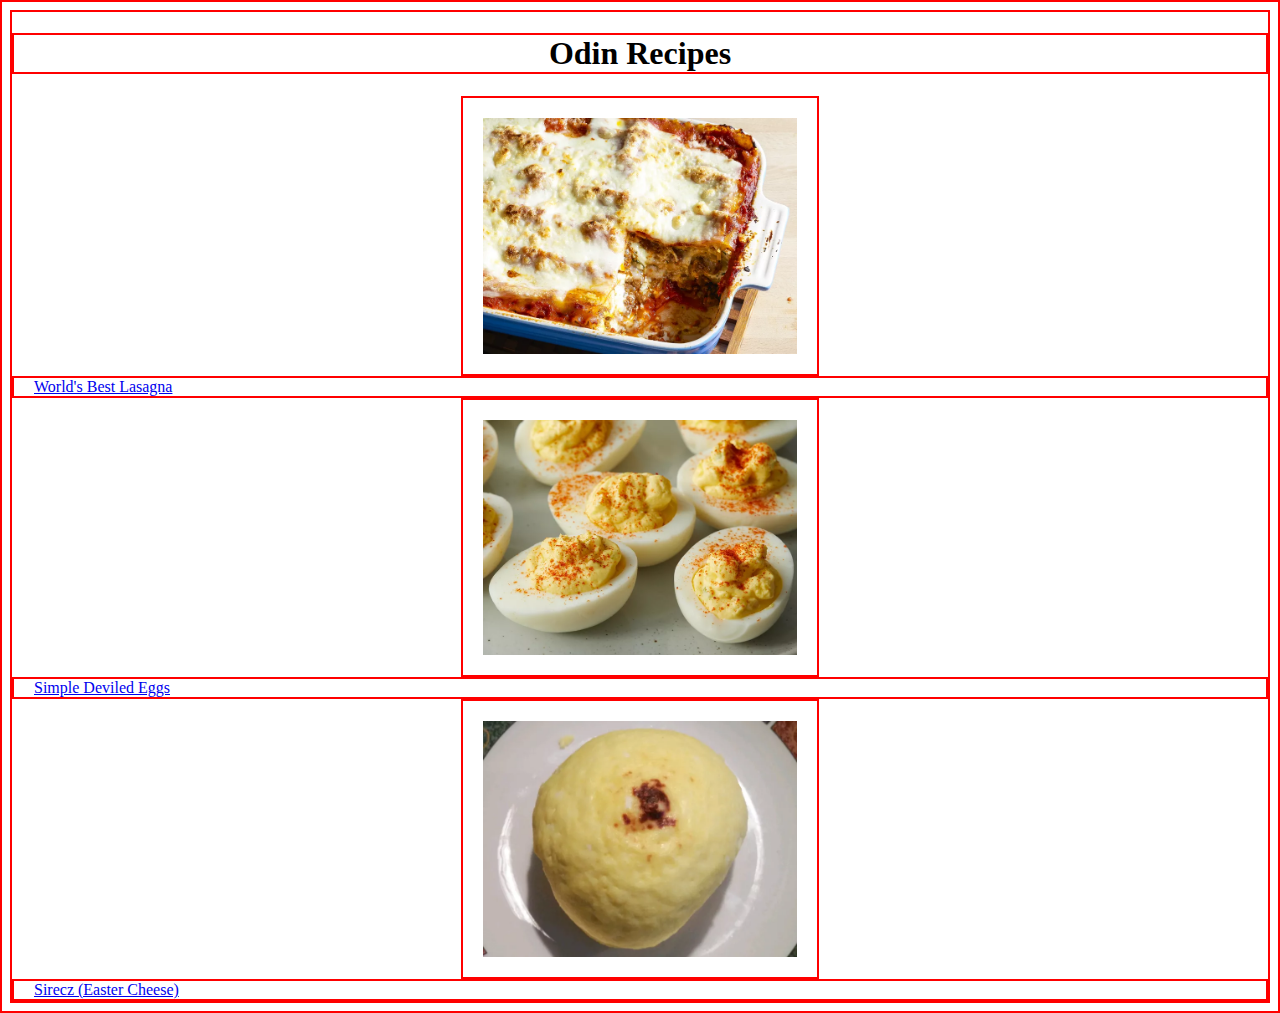
<file: index.html>
<!DOCTYPE html>
<html lang="en">
<head>
    <meta charset="UTF-8">
    <meta http-equiv="X-UA-Compatible" content="IE=edge">
    <meta name="viewport" content="width=device-width, initial-scale=1.0">
    <title>Recipes Project</title>
    <link rel="stylesheet" href="./styles.css">
</head>
<body>
    <h1>Odin Recipes</h1>
    <img class="lasagna thumbnail" src="./images/lasagna1"><a class="recipe" href="recipes/lasagna.html">World's Best Lasagna</a>
    <img class="deviled-eggs thumbnail" src="./images/deviled-eggs"><a class="recipe" href="recipes/deviled-eggs.html">Simple Deviled Eggs</a>
    <img class="sirecz thumbnail" src="./images/sirecz-easter-cheese"><a class="recipe" href="recipes/Sirecz.html">Sirecz (Easter Cheese)</a>
</body>
</html>
</file>
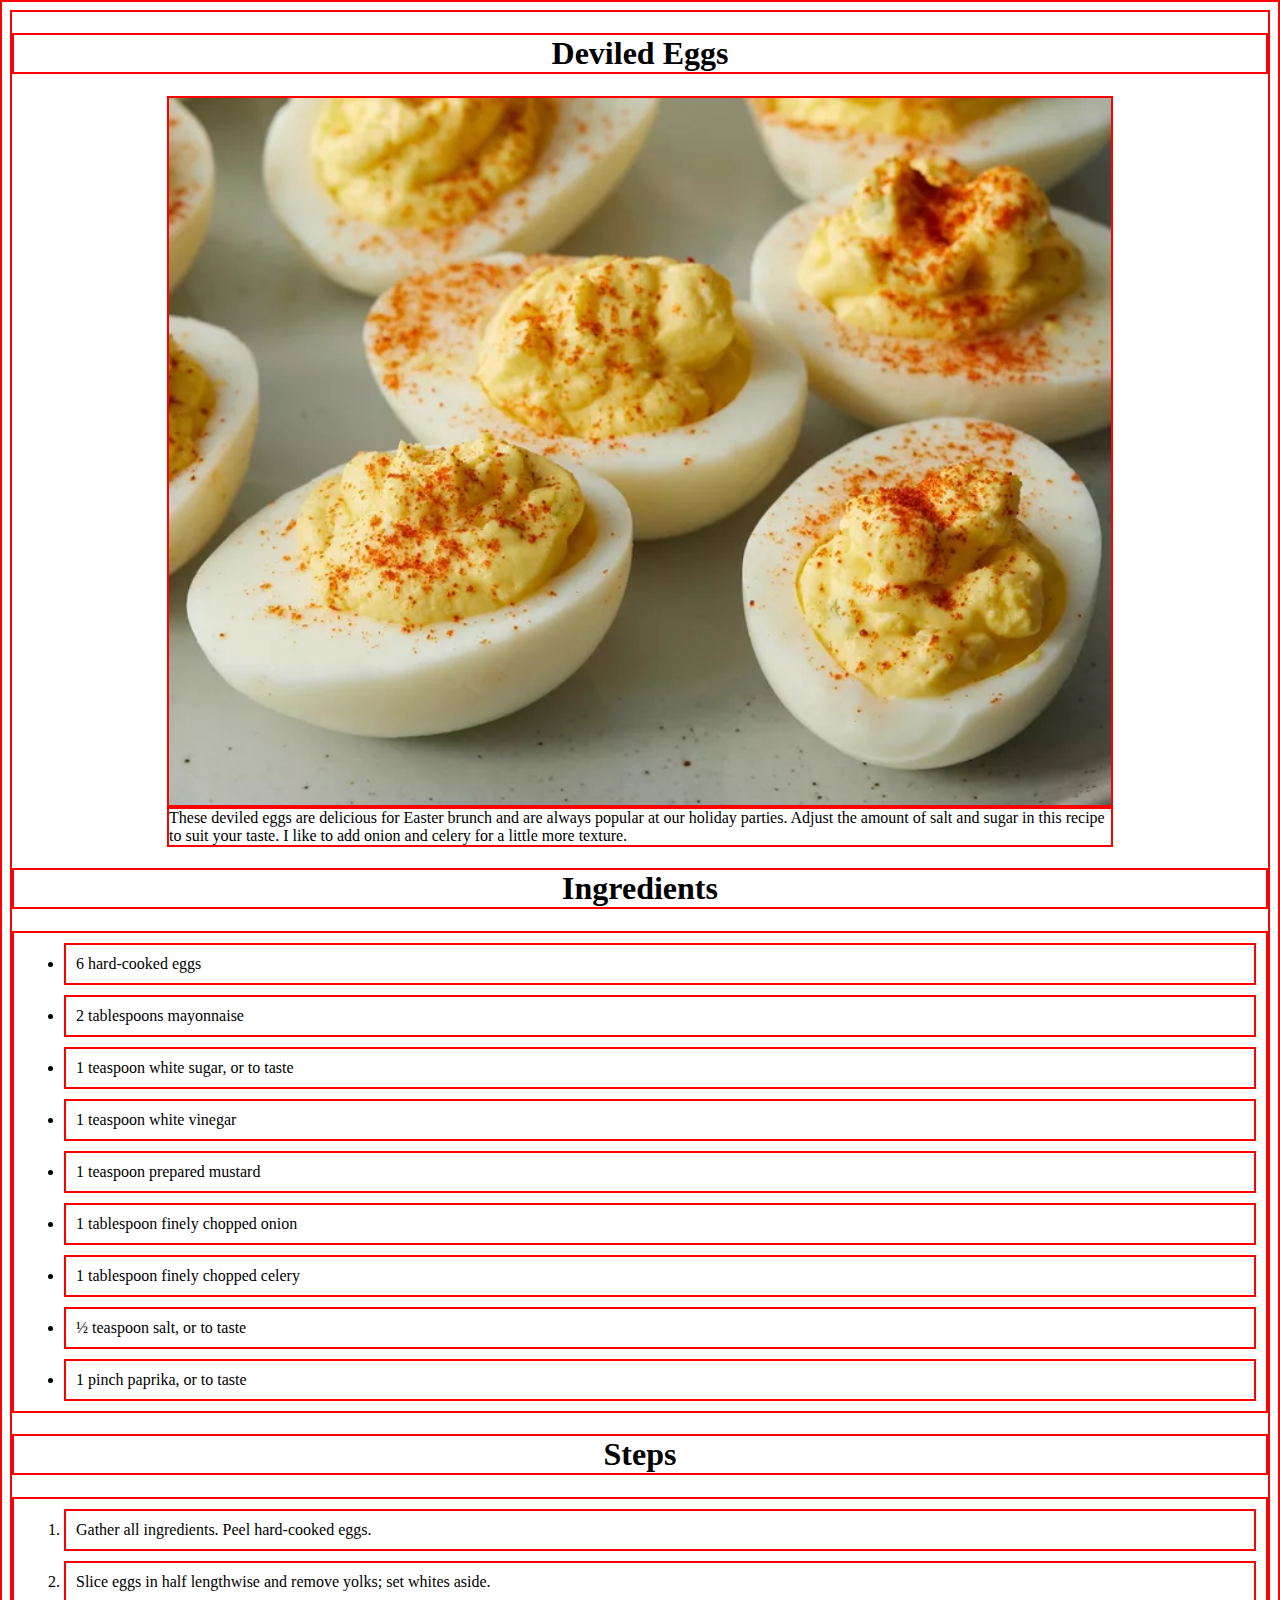
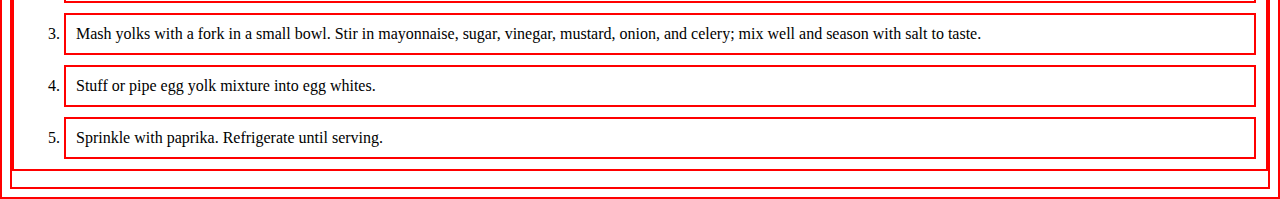
<file: recipes/deviled-eggs.html>
<!DOCTYPE html>
<html lang="en">
<head>
    <meta charset="UTF-8">
    <meta http-equiv="X-UA-Compatible" content="IE=edge">
    <meta name="viewport" content="width=device-width, initial-scale=1.0">
    <title>Deviled Eggs</title>
    <link rel="stylesheet" href="../styles.css">
</head>
<body>
    <h1>Deviled Eggs</h1>
    <img src="../images/deviled-eggs" alt="deviled eggs">
    <p>These deviled eggs are delicious for Easter brunch and are always popular at our holiday parties. Adjust the amount of salt and sugar in this recipe to suit your taste. I like to add onion and celery for a little more texture.</p>
    <h1>Ingredients</h1>
    <ul>
        <li>6 hard-cooked eggs</li>
        <li>2 tablespoons mayonnaise</li>
        <li>1 teaspoon white sugar, or to taste</li>
        <li>1 teaspoon white vinegar</li>
        <li>1 teaspoon prepared mustard</li>
        <li>1 tablespoon finely chopped onion</li>
        <li>1 tablespoon finely chopped celery</li>
        <li>½ teaspoon salt, or to taste</li>
        <li>1 pinch paprika, or to taste</li>
    </ul>
    <h1>Steps</h1>
    <ol>
        <li>Gather all ingredients. Peel hard-cooked eggs.</li>
        <li>Slice eggs in half lengthwise and remove yolks; set whites aside.</li>
        <li>Mash yolks with a fork in a small bowl. Stir in mayonnaise, sugar, vinegar, mustard, onion, and celery; mix well and season with salt to taste.</li>
        <li>Stuff or pipe egg yolk mixture into egg whites.</li>
        <li>Sprinkle with paprika. Refrigerate until serving.</li>
    </ol>
</body>
</html>
</file>
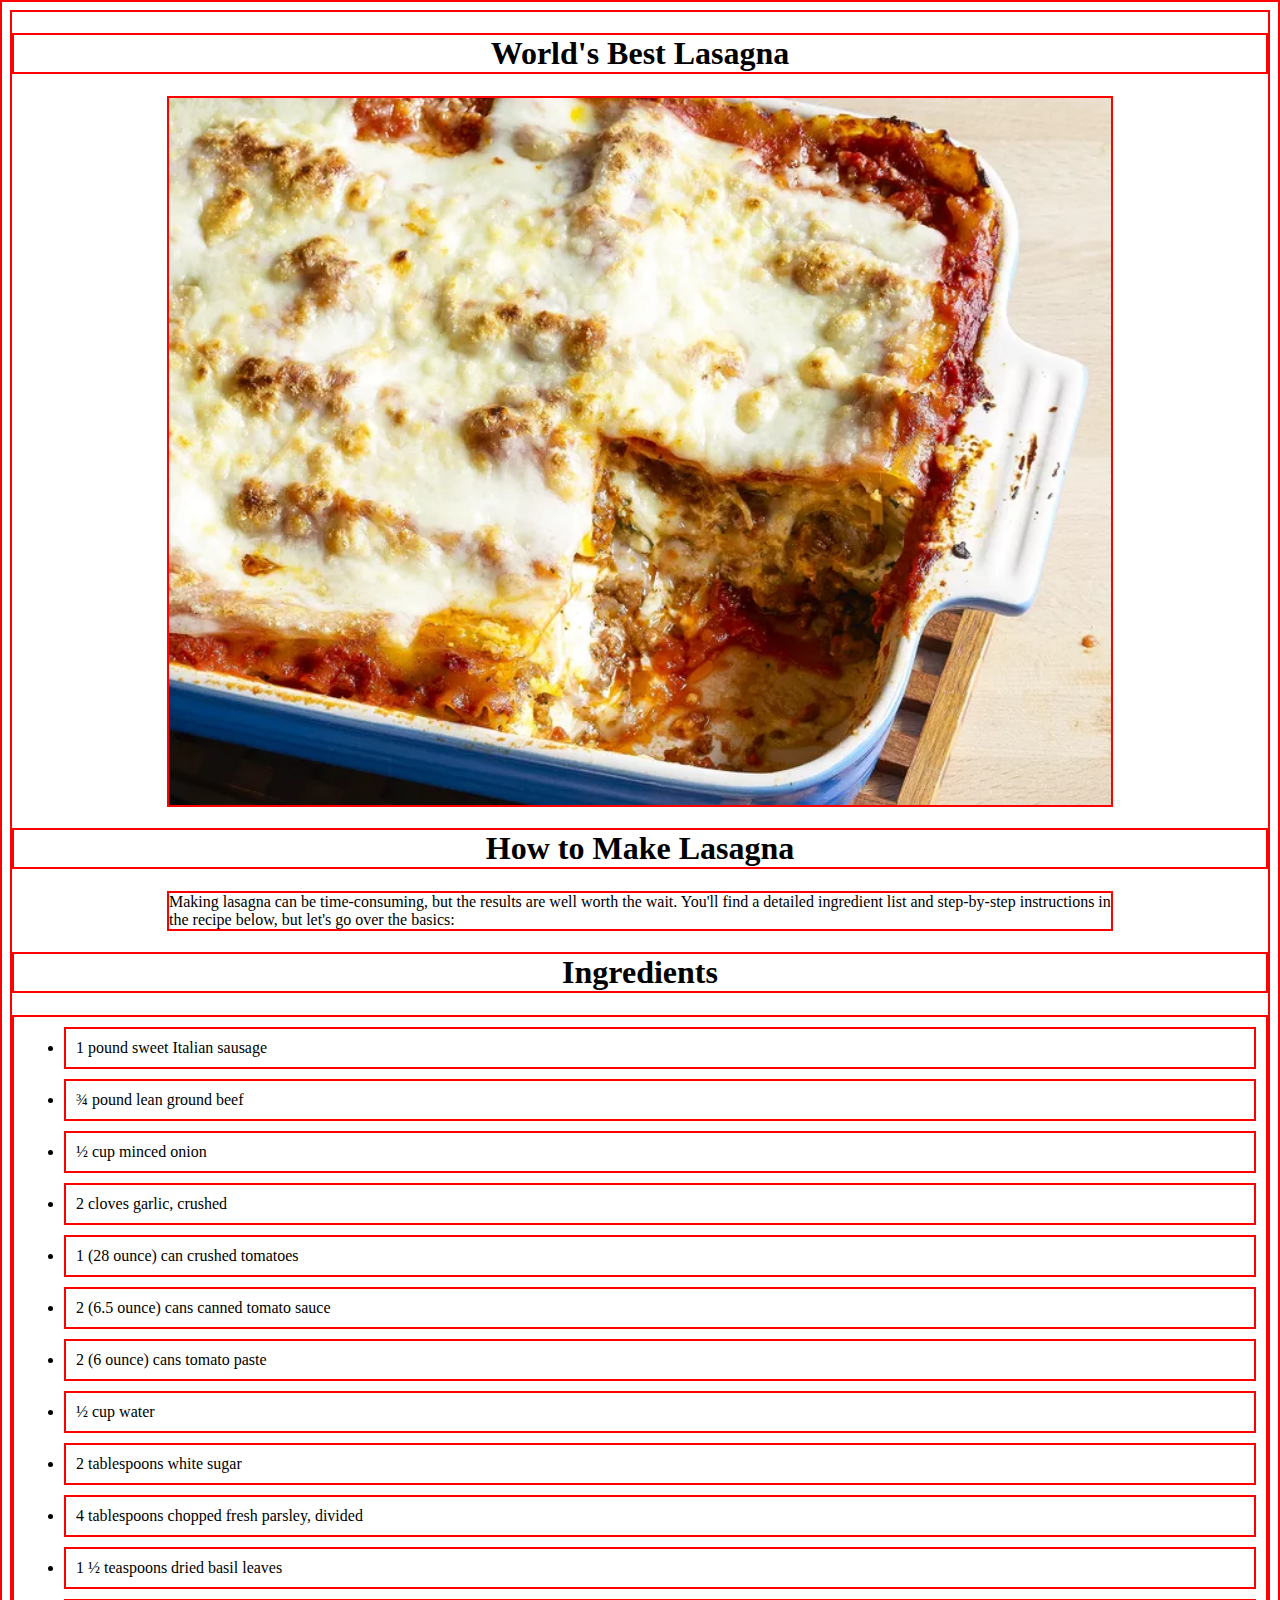
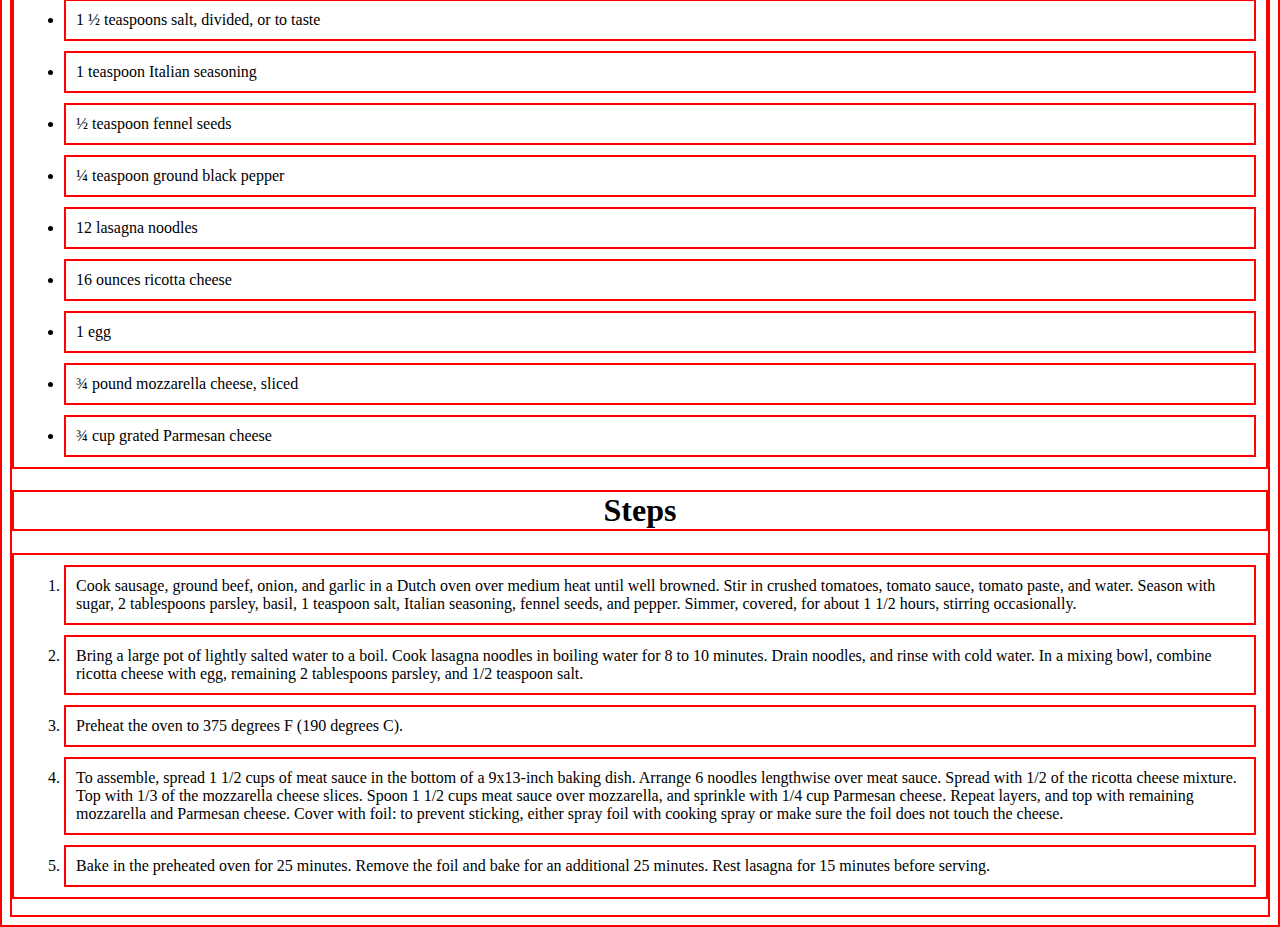
<file: recipes/lasagna.html>
<!DOCTYPE html>
<html lang="en">
<head>
    <meta charset="UTF-8">
    <meta http-equiv="X-UA-Compatible" content="IE=edge">
    <meta name="viewport" content="width=device-width, initial-scale=1.0">
    <title>Lasagna Recipe</title>
    <link rel="stylesheet" href="../styles.css">
</head>
<body>
    <h1>World's Best Lasagna</h1>
    <img src="../images/lasagna1" alt="Lasagna">
    <h1>How to Make Lasagna</h1>
    <p>Making lasagna can be time-consuming, but the results are well worth the wait. You'll find a detailed ingredient list and step-by-step instructions in the recipe below, but let's go over the basics:</p>
    <h1>Ingredients</h1>
    <ul>
        <li>1 pound sweet Italian sausage</li>
        <li>¾ pound lean ground beef</li>
        <li>½ cup minced onion</li>
        <li>2 cloves garlic, crushed</li>
        <li>1 (28 ounce) can crushed tomatoes</li>
        <li>2 (6.5 ounce) cans canned tomato sauce</li>
        <li>2 (6 ounce) cans tomato paste</li>
        <li>½ cup water</li>
        <li>2 tablespoons white sugar</li>
        <li>4 tablespoons chopped fresh parsley, divided</li>
        <li>1 ½ teaspoons dried basil leaves</li>
        <li>1 ½ teaspoons salt, divided, or to taste</li>
        <li>1 teaspoon Italian seasoning</li>
        <li>½ teaspoon fennel seeds</li>
        <li>¼ teaspoon ground black pepper</li>
        <li>12 lasagna noodles</li>
        <li>16 ounces ricotta cheese</li>
        <li>1 egg</li>
        <li>¾ pound mozzarella cheese, sliced</li>
        <li>¾ cup grated Parmesan cheese</li>
    </ul>
    <h1>Steps</h1>
    <ol>
        <li>Cook sausage, ground beef, onion, and garlic in a Dutch oven over medium heat until well browned. Stir in crushed tomatoes, tomato sauce, tomato paste, and water. Season with sugar, 2 tablespoons parsley, basil, 1 teaspoon salt, Italian seasoning, fennel seeds, and pepper. Simmer, covered, for about 1 1/2 hours, stirring occasionally.</li>
        <li>Bring a large pot of lightly salted water to a boil. Cook lasagna noodles in boiling water for 8 to 10 minutes. Drain noodles, and rinse with cold water. In a mixing bowl, combine ricotta cheese with egg, remaining 2 tablespoons parsley, and 1/2 teaspoon salt.</li>
        <li>Preheat the oven to 375 degrees F (190 degrees C).</li>
        <li>To assemble, spread 1 1/2 cups of meat sauce in the bottom of a 9x13-inch baking dish. Arrange 6 noodles lengthwise over meat sauce. Spread with 1/2 of the ricotta cheese mixture. Top with 1/3 of the mozzarella cheese slices. Spoon 1 1/2 cups meat sauce over mozzarella, and sprinkle with 1/4 cup Parmesan cheese. Repeat layers, and top with remaining mozzarella and Parmesan cheese. Cover with foil: to prevent sticking, either spray foil with cooking spray or make sure the foil does not touch the cheese.</li>
        <li>Bake in the preheated oven for 25 minutes. Remove the foil and bake for an additional 25 minutes. Rest lasagna for 15 minutes before serving.</li>
    </ol>
</body>
</html>
</file>
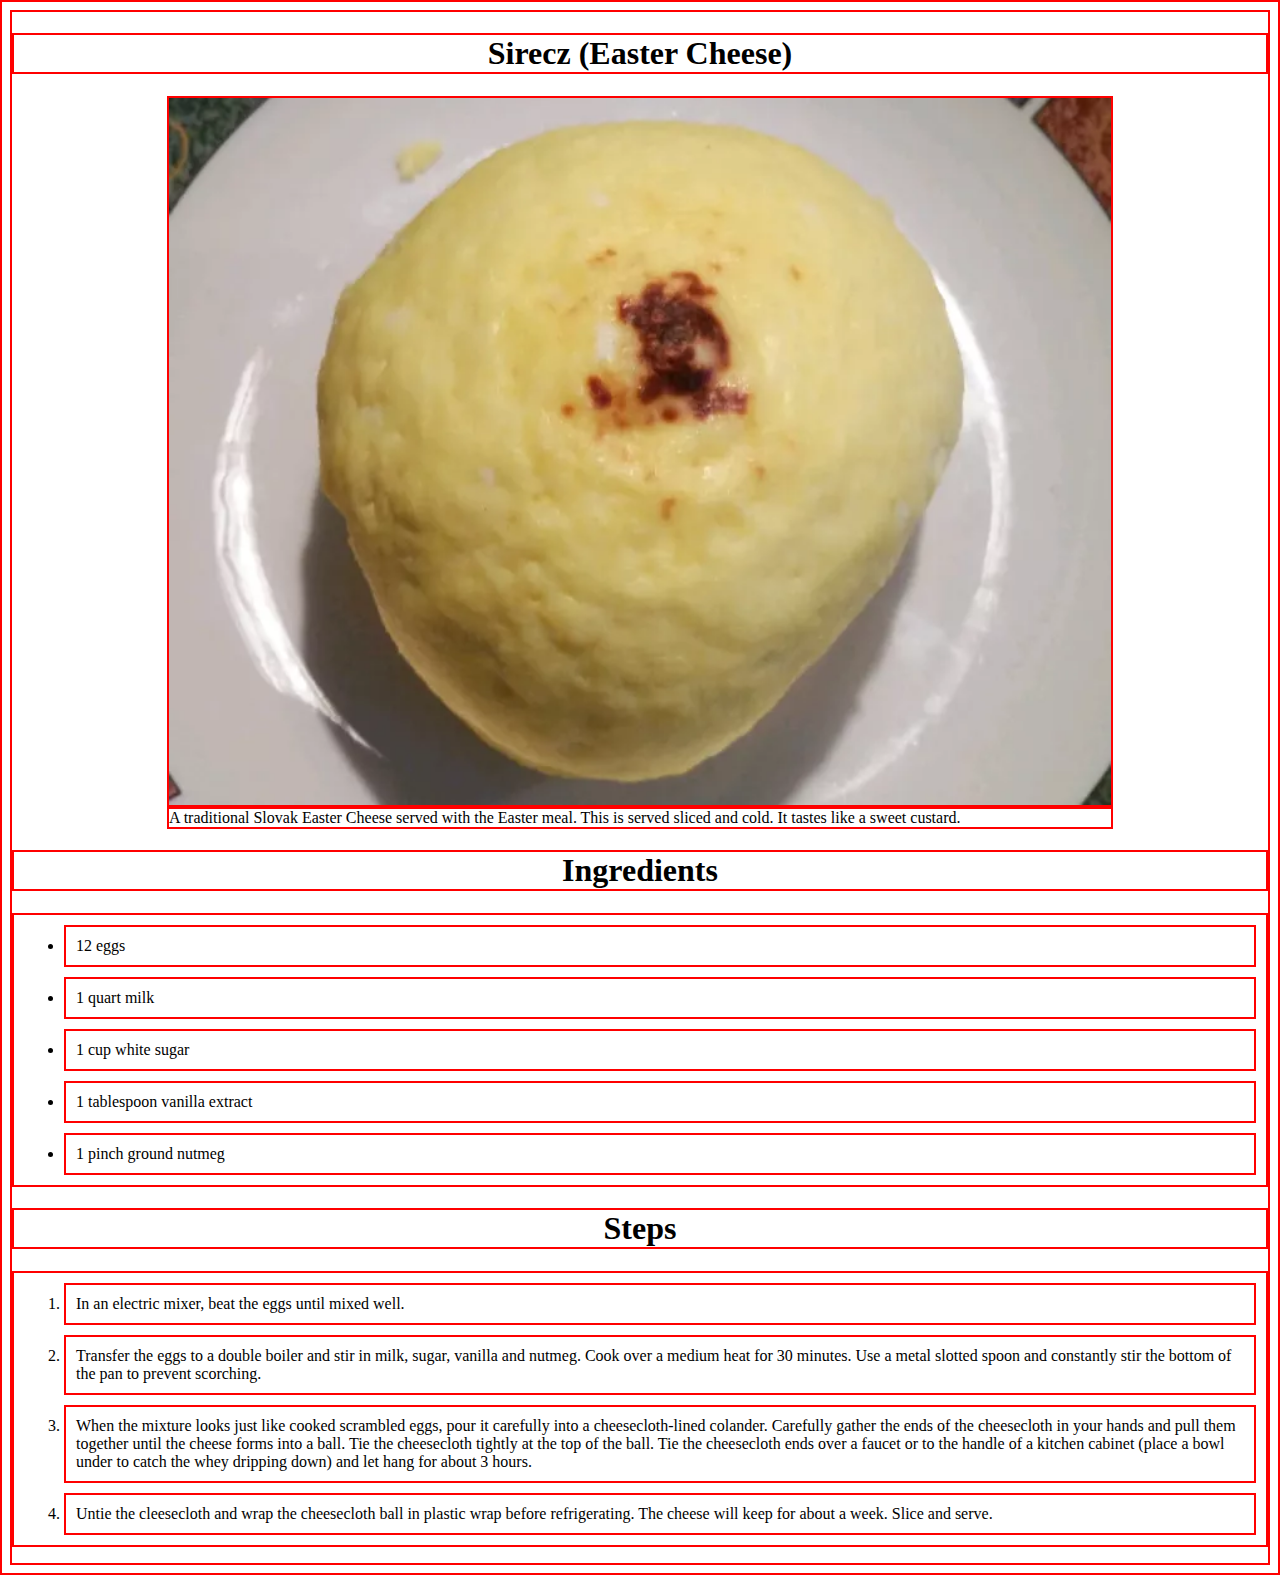
<file: recipes/Sirecz.html>
<!DOCTYPE html>
<html lang="en">
<head>
    <meta charset="UTF-8">
    <meta http-equiv="X-UA-Compatible" content="IE=edge">
    <meta name="viewport" content="width=device-width, initial-scale=1.0">
    <title>Sirecz (Easter Cheese)</title>
    <link rel="stylesheet" href="../styles.css">
</head>
<body>
    <h1>Sirecz (Easter Cheese)</h1>
    <img src="../images/sirecz-easter-cheese" alt="Sirecz (Easter Cheese)">
    <p>A traditional Slovak Easter Cheese served with the Easter meal. This is served sliced and cold. It tastes like a sweet custard.</p>
    <h1>Ingredients</h1>
    <ul>
        <li>12 eggs</li>
        <li>1 quart milk</li>
        <li>1 cup white sugar</li>
        <li>1 tablespoon vanilla extract</li>
        <li>1 pinch ground nutmeg</li>
    </ul>
    <h1>Steps</h1>
    <ol>
        <li>In an electric mixer, beat the eggs until mixed well.</li>
        <li>Transfer the eggs to a double boiler and stir in milk, sugar, vanilla and nutmeg. Cook over a medium heat for 30 minutes. Use a metal slotted spoon and constantly stir the bottom of the pan to prevent scorching.</li>
        <li>When the mixture looks just like cooked scrambled eggs, pour it carefully into a cheesecloth-lined colander. Carefully gather the ends of the cheesecloth in your hands and pull them together until the cheese forms into a ball. Tie the cheesecloth tightly at the top of the ball. Tie the cheesecloth ends over a faucet or to the handle of a kitchen cabinet (place a bowl under to catch the whey dripping down) and let hang for about 3 hours.</li>
        <li>Untie the cleesecloth and wrap the cheesecloth ball in plastic wrap before refrigerating. The cheese will keep for about a week. Slice and serve.</li>
    </ol>
</body>
</html>
</file>
<file: styles.css>
* {
    border: 2px solid red; /* Used to visualize CSS layouts */
}
body {
    background-color: #ffffff;
    font-family: 'Times New Roman', Times, serif;
    display: block;
}

.thumbnail {
    width: 25%;
    height: auto;
    padding: 20px;
    margin: auto;
}

.recipe {
    margin: auto;
    padding-left: 20px;
    display: block;
}

h1 {
    text-align: center;
}

p {
    width: 75%;
    margin: auto;
}

li {
    margin: 10px;
    padding: 10px;
}

img {
    display: block;
    margin: auto;
    width: 75%;
    height: auto;
}
</file>
